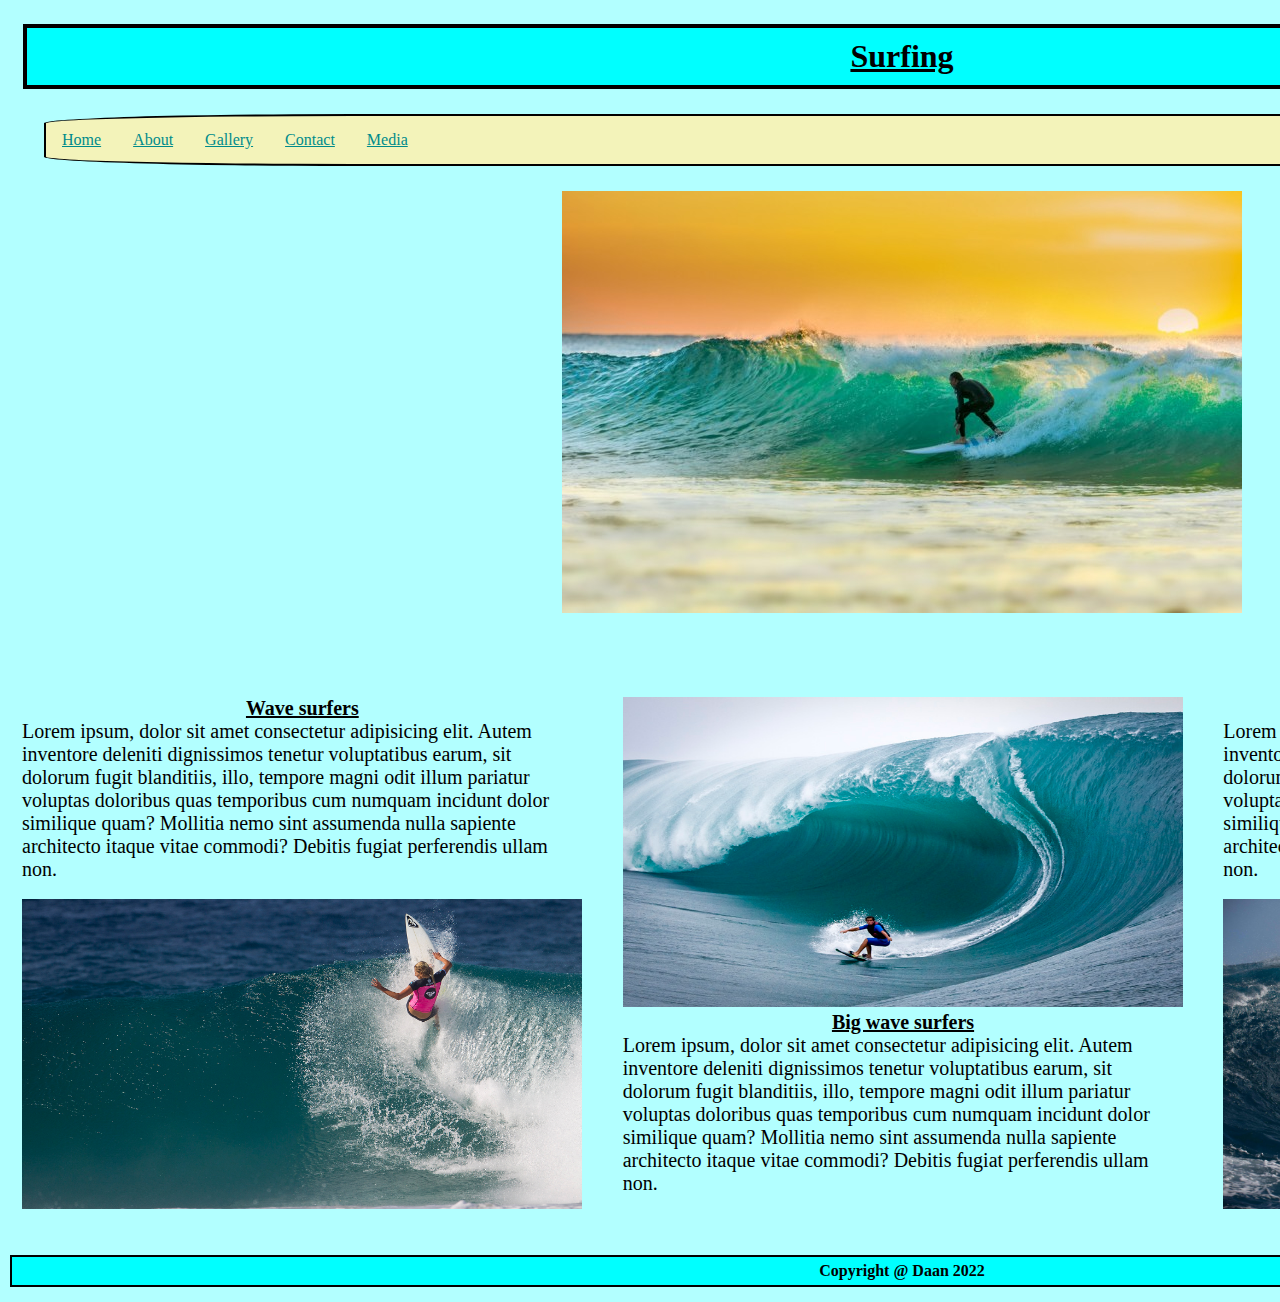
<file: Hackaton/index.html>
<!DOCTYPE html>
<html lang="en">

<head>
    <meta charset="UTF-8">
    <meta http-equiv="X-UA-Compatible" content="IE=edge">
    <meta name="viewport" content="width=device-width, initial-scale=1.0">
    <title>Wave Surfing</title>
    <link rel="stylesheet" href="style.css">
</head>

<body>
    <header>
        <div>
            <h1 class="black-border">Surfing</h1>
        </div>

        <aside>
        <div class="container-1">
            <div class="box-1">
                <nav>
                    <div class="wrapper">
                        <ul>
                            <li><a href="index.html">Home</a></li>
                            <li><a href="about.html">About</a></li>
                            <li><a href="gallery.html">Gallery</a></li>
                            <li><a href="contact.html">Contact</a></li>
                            <li><a href="media.html">Media</a></li>
                        </ul>
                    </div>
                </nav>
            </div>
        </div>
    </aside>

        <img class="surfer-1" src="img/golf-surfing.jpg" alt="dude on board">
        
        <br>    
    </header>

    <main>
        <div class="flex-container">
            <div class="box-1">
                <h3>Wave surfers</h3>
                <p>Lorem ipsum, dolor sit amet consectetur adipisicing elit. Autem inventore deleniti dignissimos
                    tenetur
                    voluptatibus earum, sit dolorum fugit blanditiis, illo, tempore magni odit illum pariatur voluptas
                    doloribus
                    quas temporibus cum numquam incidunt dolor similique quam? Mollitia nemo sint assumenda nulla
                    sapiente
                    architecto itaque vitae commodi? Debitis fugiat perferendis ullam non.
                </p>
                <br>
                <img src="img/as_surf_steph_vert_kirstin_2048.jpg" width="560" height="310" alt="stepk kirsten">
            </div>

            <div class="box-2">
                <img src="img/teahupoocylinder.jpg" width="560" height="310" alt="surfer riding a big wave">
                <h3>Big wave surfers</h3>
                <p>Lorem ipsum, dolor sit amet consectetur adipisicing elit. Autem inventore deleniti dignissimos
                    tenetur
                    voluptatibus earum, sit dolorum fugit blanditiis, illo, tempore magni odit illum pariatur voluptas
                    doloribus
                    quas temporibus cum numquam incidunt dolor similique quam? Mollitia nemo sint assumenda nulla
                    sapiente
                    architecto itaque vitae commodi? Debitis fugiat perferendis ullam non.
                </p>
            </div>

            <div class="box-3">
                <h3>Big wave surfers</h3>
                <p>Lorem ipsum, dolor sit amet consectetur adipisicing elit. Autem inventore deleniti dignissimos
                    tenetur
                    voluptatibus earum, sit dolorum fugit blanditiis, illo, tempore magni odit illum pariatur voluptas
                    doloribus
                    quas temporibus cum numquam incidunt dolor similique quam? Mollitia nemo sint assumenda nulla
                    sapiente
                    architecto itaque vitae commodi? Debitis fugiat perferendis ullam non.
                </p>
                <br>
                <img src="img/big-surf-wave.jpg" width="560" height="310" alt="big Wave surfer">
            </div>
        </div>
    </main>

    <br>
    <footer>
        <div><strong>Copyright @ Daan 2022</strong></div>
    </footer>

</body>

</html>
</file>
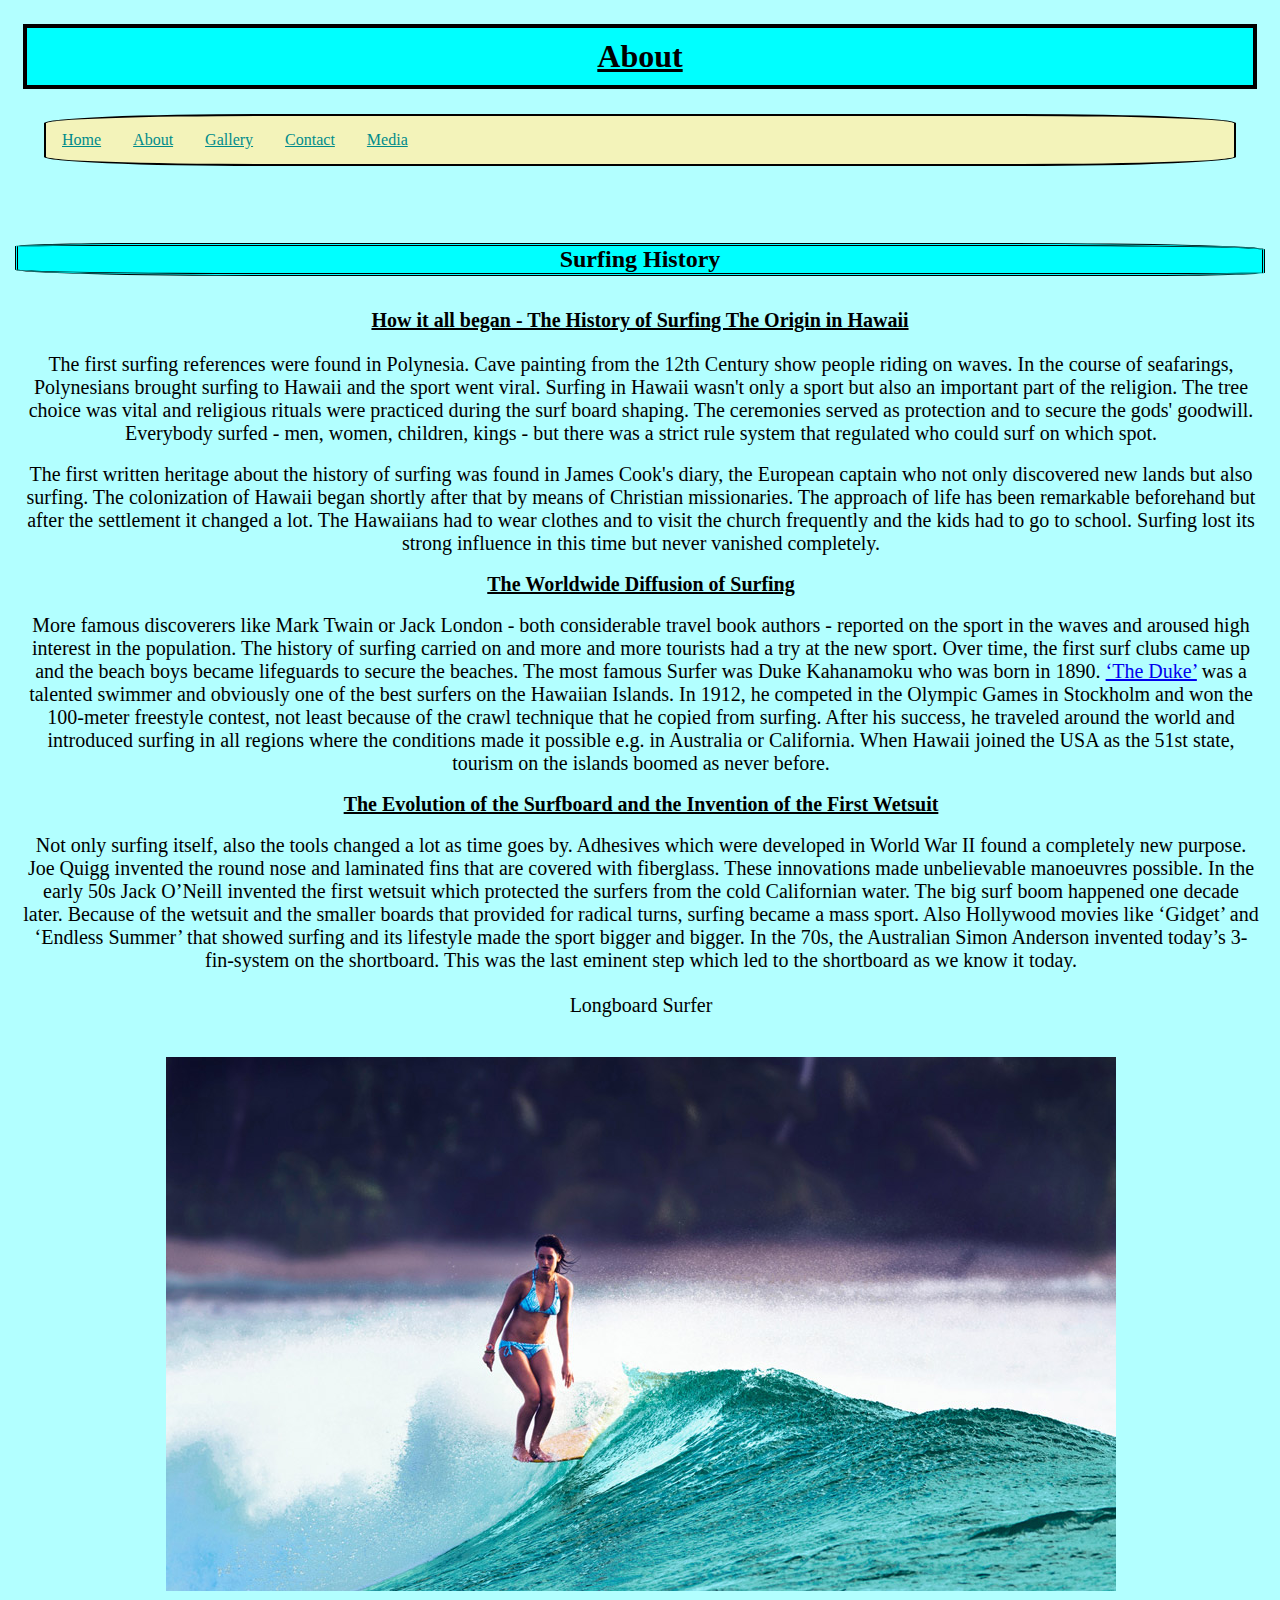
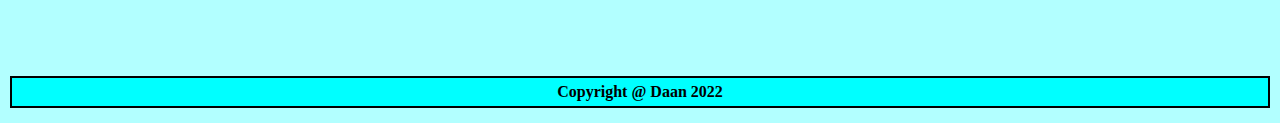
<file: Hackaton/about.html>
<!DOCTYPE html>
<html lang="en">

<head>
    <meta charset="UTF-8">
    <meta http-equiv="X-UA-Compatible" content="IE=edge">
    <meta name="viewport" content="width=device-width, initial-scale=1.0">
    <title>About</title>
    <link rel="stylesheet" href="style.css">
</head>

<body>
    <header>
        <div>
            <h1 class="black-border">About</h1>
        </div>

        <aside>
        <div class="container-1">
            <div class="box-1">
                <nav>
                    <div class="wrapper">
                        <ul>
                            <li><a href="index.html">Home</a></li>
                            <li><a href="about.html">About</a></li>
                            <li><a href="gallery.html">Gallery</a></li>
                            <li><a href="contact.html">Contact</a></li>
                            <li><a href="media.html">Media</a></li>
                        </ul>
                    </div>
                </nav>
            </div>
        </div>
    </aside>
    
        <br>
    </header>

    <main>
        <h2>Surfing History</h2>
        <br>
        <h3>How it all began - The History of Surfing
            The Origin in Hawaii</h3>
            
        <div class="flex-container-2">
            <div class="box-4">
                <p>The first surfing references were found in Polynesia. Cave painting from the 12th Century show people
                    riding on waves. In the course of seafarings, Polynesians brought surfing to Hawaii and the sport
                    went
                    viral. Surfing in Hawaii wasn't only a sport but also an important part of the religion. The tree
                    choice
                    was vital and religious rituals were practiced during the surf board shaping. The ceremonies served
                    as
                    protection and to secure the gods' goodwill. Everybody surfed - men, women, children, kings - but
                    there
                    was a strict rule system that regulated who could surf on which spot.
                </p>

                <br>
                <p>
                    The first written heritage about the history of surfing was found in James Cook's diary, the
                    European captain who not only discovered new lands but also surfing.
                    The colonization of Hawaii began shortly after that by means of Christian missionaries. The approach
                    of life has been remarkable beforehand but after the settlement it changed a lot. The Hawaiians had
                    to wear clothes and to visit the church frequently and the kids had to go to school. Surfing lost
                    its strong influence in this time but never vanished completely.
                </p>
                <br>

                <h3>The Worldwide Diffusion of Surfing</h3>
                <br>
                <p>More famous discoverers like Mark Twain or Jack London - both considerable travel book authors -
                    reported on the sport in the waves and aroused high interest in the population. The history of
                    surfing carried on and more and more tourists had a try at the new sport. Over time, the first surf
                    clubs came up and the beach boys became lifeguards to secure the beaches. The most famous Surfer was
                    Duke Kahanamoku who was born in 1890. <a href="https://en.wikipedia.org/wiki/Duke_Kahanamoku"
                        target="_blank" title="The Duke">‘The Duke’</a> was a talented swimmer and obviously one of the
                    best surfers on the Hawaiian Islands. In 1912, he competed in the Olympic Games in Stockholm and won
                    the 100-meter freestyle contest, not least because of the crawl technique that he copied from
                    surfing. After his success, he traveled around the world and introduced surfing in all regions where
                    the conditions made it possible e.g. in Australia or California.

                    When Hawaii joined the USA as the 51st state, tourism on the islands boomed as never before.
                </p>
                <br>

                <h3>The Evolution of the Surfboard and the Invention of the First Wetsuit
                </h3>
                <br>
                <p> Not only surfing itself, also the tools changed a lot as time goes by. Adhesives which were
                    developed in World War II found a completely new purpose. Joe Quigg invented the round nose and
                    laminated fins that are covered with fiberglass. These innovations made unbelievable manoeuvres
                    possible.

                    In the early 50s Jack O’Neill invented the first wetsuit which protected the surfers from the cold
                    Californian water. The big surf boom happened one decade later. Because of the wetsuit and the
                    smaller boards that provided for radical turns, surfing became a mass sport. Also Hollywood movies
                    like ‘Gidget’ and ‘Endless Summer’ that showed surfing and its lifestyle made the sport bigger and
                    bigger.
                    In the 70s, the Australian Simon Anderson invented today’s 3-fin-system on the shortboard. This was the last eminent step which led to the shortboard as we know it today. 
                </p>
                <br>

                
                <div class="flex-container">
                    </div>
                    <p>Longboard Surfer</p>
                    <div class="box-5"><img class="surfer-3" src="img/Kassia-Meador-Swatch-Longboard-Surfing.jpg" width="" alt="Longboard">
                </div>                   
            </div>
        </div>
    </main>

    <br>
    <footer>
        <div><strong>Copyright @ Daan 2022</strong></div>
    </footer>
</body>

</html>
</file>
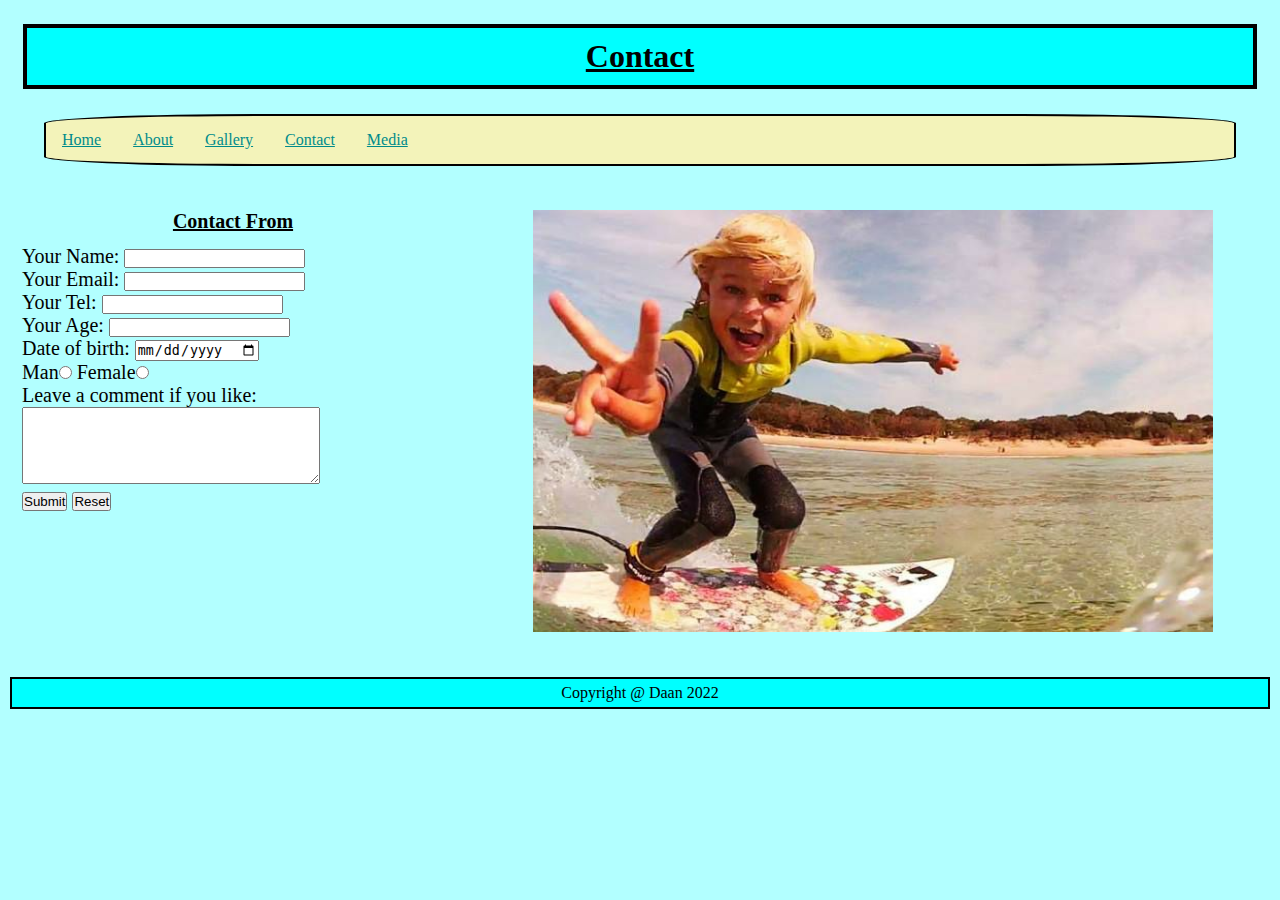
<file: Hackaton/contact.html>
<!DOCTYPE html>
<html lang="en">

<head>
    <meta charset="UTF-8">
    <meta http-equiv="X-UA-Compatible" content="IE=edge">
    <meta name="viewport" content="width=device-width, initial-scale=1.0">
    <title>Contact</title>
    <link rel="stylesheet" href="style.css">
</head>

<img class="surfer-6" src="img/kiddo-surfer-peace.jpg" width="680" height="422"
            alt="kiddo on board">

<body>
    <header>
        <div>
            <h1 class="black-border">Contact</h1>
        </div>

        <aside>
        <div class="container-1">
            <div class="box-1">
                <nav>
                    <div class="wrapper">
                        <ul>
                            <li><a href="index.html">Home</a></li>
                            <li><a href="about.html">About</a></li>
                            <li><a href="gallery.html">Gallery</a></li>
                            <li><a href="contact.html">Contact</a></li>
                            <li><a href="media.html">Media</a></li>
                        </ul>
                    </div>
                </nav>
            </div>
        </div>
    </aside>
    </header>


    <main>
        <h3>Contact From</h3>
        <div class="container-10">
        <div class="contact-form">
            <form name="contact" method="POST" data-netlify="true">
                <p>
                    <label>Your Name: <input type="text" name="" /></label>
                </p>
                <p>
                    <label>Your Email: <input type="email" name="email" /></label>
                </p>
                <p>
                    <label>Your Tel: <input type="tel" name="phone"> </label>
                </p>
                <p>
                    <label>Your Age: <input type="number" name="age" /></label>
                </p>
                <p>
                    <label>Date of birth: <input type="date" name="birthday"> </label>
                </p>
                <p>
                    <label>Man<input type="radio" name="gender" value="Man" /> </label>
                    <label>Female<input type="radio" name="gender" value="Female" /> </label>
                </p>
                <p>
                    <p>Leave a comment if you like:</p>
                    <label> <textarea name="message" rows="5" cols="35"></textarea></label>
                    </p>
                <p>
                    <button type="submit">Submit</button>
                    <button type="reset">Reset</button>
                </p>
            </form>
        </div>
    </div>
    </main>

    <div class="footer"></div>
    <footer>
        <div>Copyright @ Daan 2022</div>
    </footer>
</body>

</html>
</file>
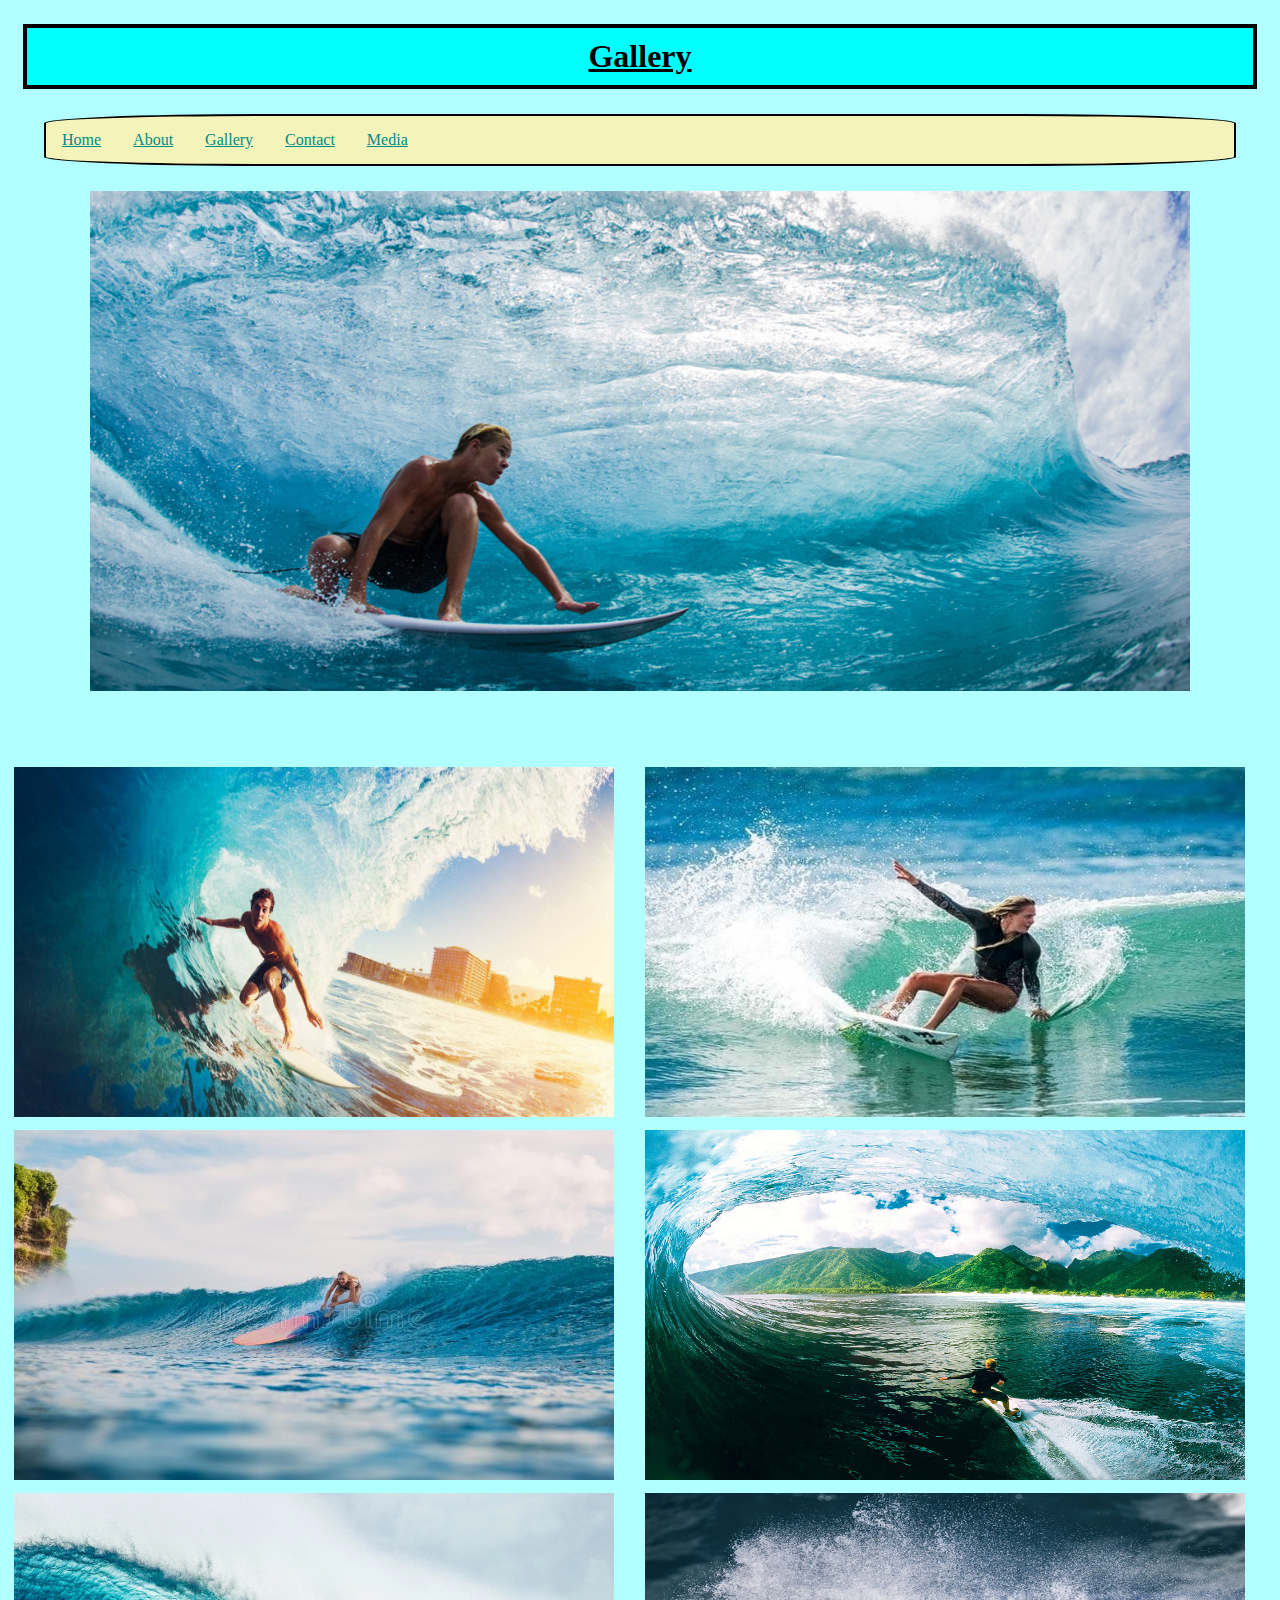
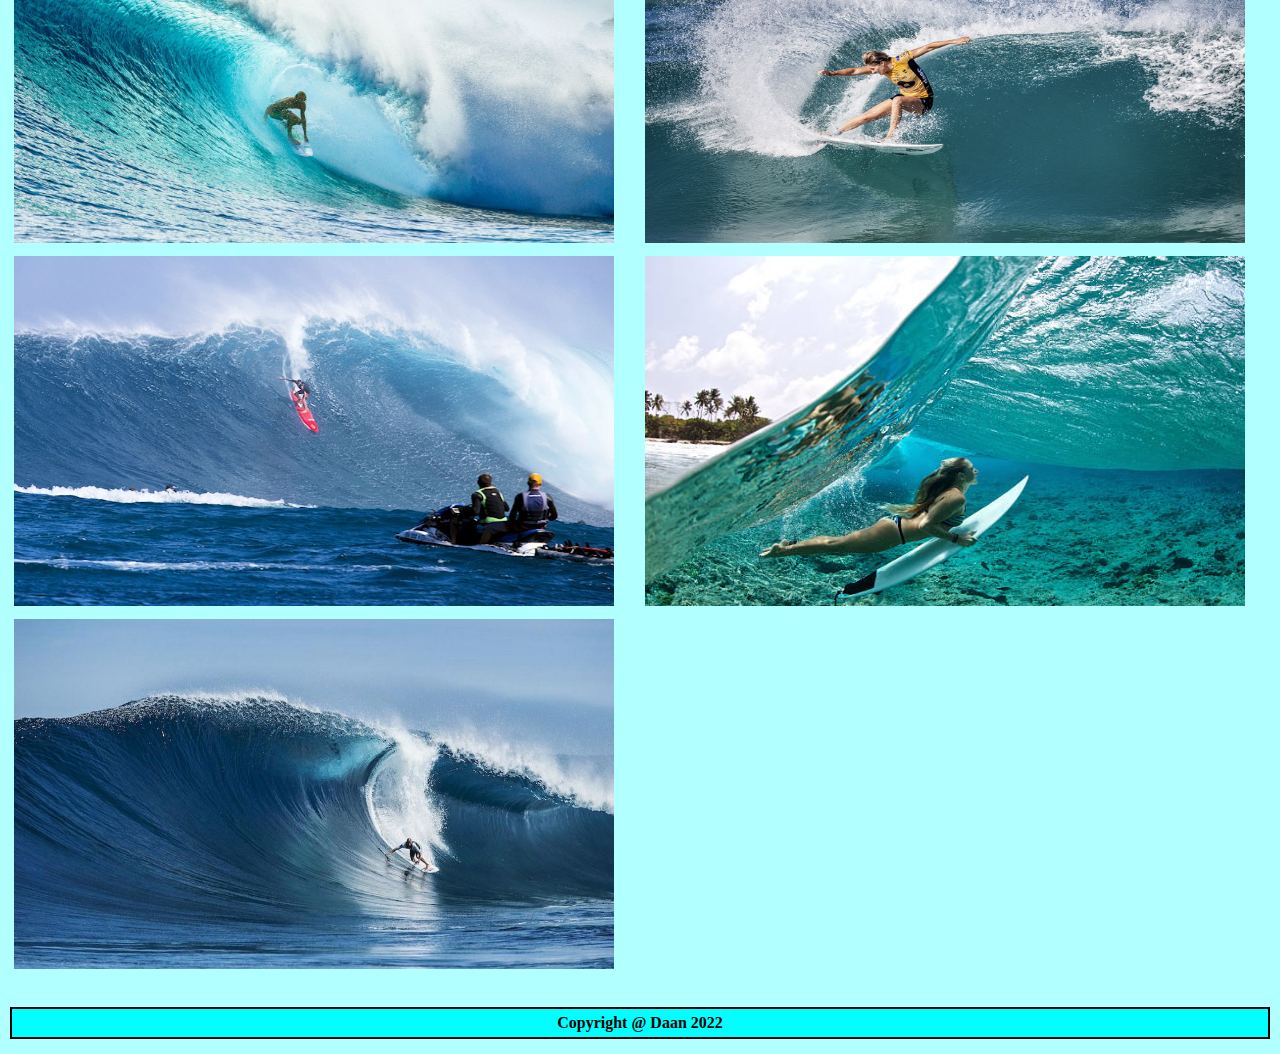
<file: Hackaton/gallery.html>
<!DOCTYPE html>
<html lang="en">

<head>
    <meta charset="UTF-8">
    <meta http-equiv="X-UA-Compatible" content="IE=edge">
    <meta name="viewport" content="width=device-width, initial-scale=1.0">
    <title>Gallery</title>
    <link rel="stylesheet" href="style.css
    ">
</head>

<body>
    <header>
        <div>
            <h1 class="black-border">Gallery</h1>
        </div>

        <aside>
            <div class="container-1">
                <div class="box-1">
                    <nav>
                        <div class="wrapper">
                            <ul>
                                <li><a href="index.html">Home</a></li>
                                <li><a href="about.html">About</a></li>
                                <li><a href="gallery.html">Gallery</a></li>
                                <li><a href="contact.html">Contact</a></li>
                                <li><a href="media.html">Media</a></li>
                            </ul>
                        </div>
                    </nav>
                </div>
            </div>
        </aside>
        
        <img class="surfer-5" src="img/surfer-under-wave.jpg" width="1100" height="500" alt="dude on board">

        <br>
    </header>

    <main>
        <div class="image-grid-container">
            
            <div class="gallery-img-1">                <img src="img/surf-teaser-retina.jpg" width="600" height="350" alt="surfer teaser">
            </div>

            <div class="gallery-img-2">
                <img src="img/surf-girl.jpg" width="600" height="350" alt="surf girl">
            </div>

            <div class="gallery-img-3">
                <img src="img/op-golf-surfer-en-oceaangolf-123187596.jpg" width="600" height="350"
                    alt="surfer and ocea">
            </div>

            <div class="gallery-img-4">
                <img src="img/Hawaii-Surf.jpg" width="600" height="350" alt="hawaii surf">
            </div>

            <div class="gallery-img-5">
                <img src="img/au-surf-guide-02 jpg.png" width="600" height="350" alt="aus surf">
            </div>

            <div class="gallery-img-6">
                <img src="img/stephanie-gilmore-ride.jpg" width="600" height="350" alt="step gilmore">
            </div>

            <div class="gallery-img-7">
                <img src="img/bestsurfspotshawaii.jpg" width="600" height="350" alt=" best surf spot">
            </div>

            <div class="gallery-img-8">
                <img src="img/surfer-underwater.jpg" width="600" height="350" alt=" surfer underwater">
            </div>

            <div class="gallery-img-9">
                <img src="img/surf-best-spots-surfspots-van-europa-.jpg" width="600" height="350" alt="best spot">
            </div>
        </div>
    </main>

    <main></main>

    <br>
    <footer>
        <div><strong>Copyright @ Daan 2022</strong></div>
    </footer>
</body>

</html>
</file>
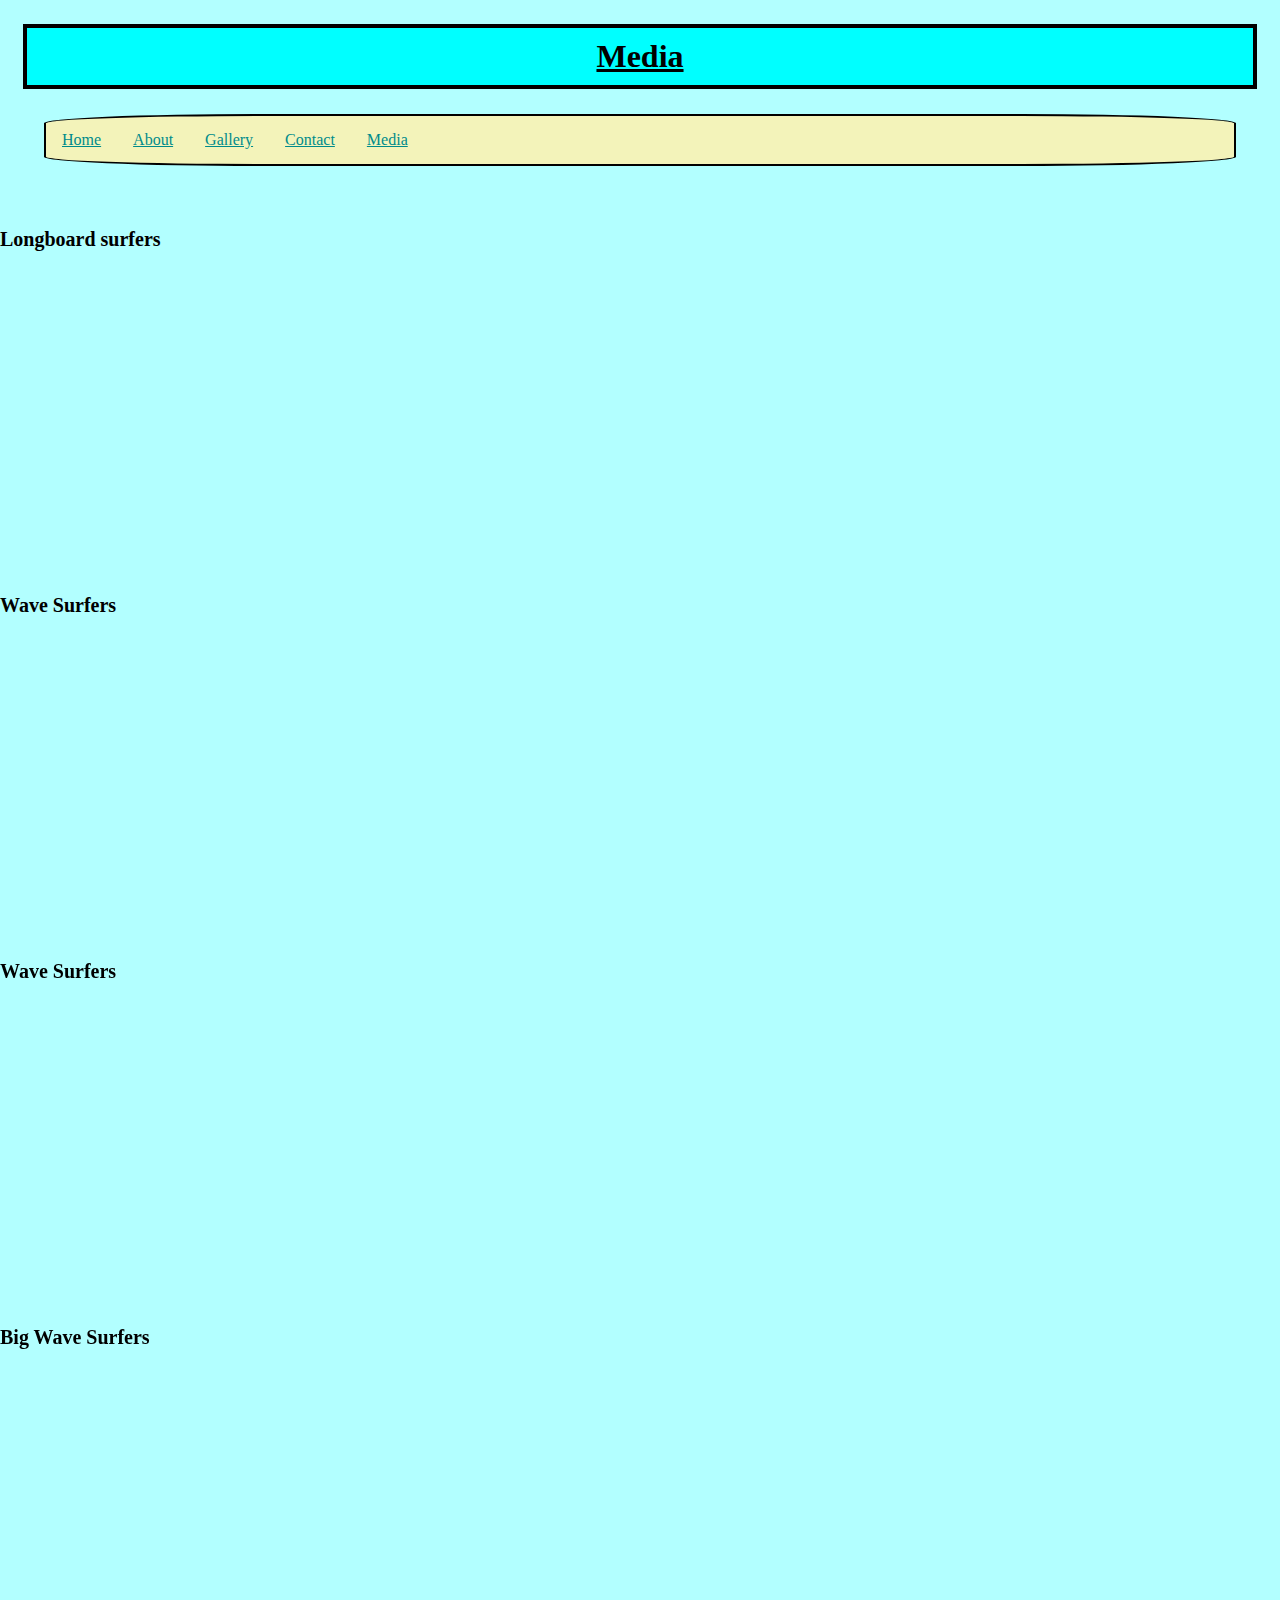
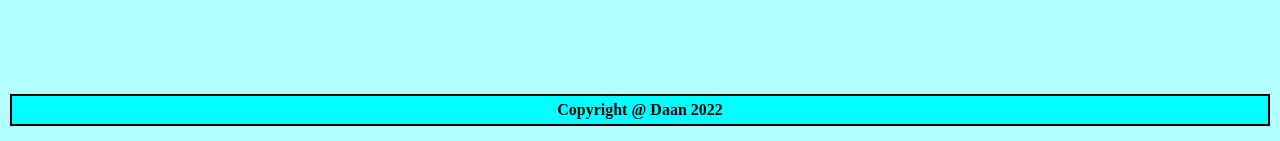
<file: Hackaton/media.html>
<!DOCTYPE html>
<html lang="en">

<head>
    <meta charset="UTF-8">
    <meta http-equiv="X-UA-Compatible" content="IE=edge">
    <meta name="viewport" content="width=device-width, initial-scale=1.0">
    <title>Media</title>
    <link rel="stylesheet" href="style.css">
</head>

<body>
    <header>
        <div>
            <h1 class="black-border">Media</h1>
        </div>

        <aside>
            <div class="container-1">
                <div class="box-1">
                    <nav>
                        <div class="wrapper">
                            <ul>
                                <li><a href="index.html">Home</a></li>
                                <li><a href="about.html">About</a></li>
                                <li><a href="gallery.html">Gallery</a></li>
                                <li><a href="contact.html">Contact</a></li>
                                <li><a href="media.html">Media</a></li>
                            </ul>
                        </div>
                    </nav>
                </div>
            </div>
        </aside>
        <br>
    </header>


    <main>
        <p><strong>Longboard surfers</strong></p>

        <div class="container-video">
            <div class="video-1">
                <iframe width="560" height="315" src="https://www.youtube.com/embed/Q_ReXuz3xww" title="YouTube video player" frameborder="0" allow="accelerometer; clipboard-write; encrypted-media; gyroscope; picture-in-picture" allowfullscreen></iframe>
            </div>
        </div>
        <br>

        <p><strong>Wave Surfers</strong></p>
        <div class="container-video">
            <div class="video-2">
                <iframe width="560" height="315" src="https://www.youtube.com/embed/jabEDjR6IHs"
                    title="YouTube video player" frameborder="0"
                    allow="accelerometer; clipboard-write; encrypted-media; gyroscope; picture-in-picture"
                    allowfullscreen></iframe>
            </div>
        </div>
        <br>

        <p><strong>Wave Surfers</strong></p>
        <div class="container-video">
            <div class="video-3"></div>
            <iframe width="560" height="315" src="https://www.youtube.com/embed/ma67yOdMQfs"
                title="YouTube video player" frameborder="0"
                allow="accelerometer; clipboard-write; encrypted-media; gyroscope; picture-in-picture"
                allowfullscreen></iframe>
        </div>

        <br>
        <p><strong>Big Wave Surfers</strong></p>
        <div class="container-video">
            <div class="video-4">
                <iframe width="560" height="315" src="https://www.youtube.com/embed/KWjqicp6Lt0" title="YouTube video player" frameborder="0" allow="accelerometer;clipboard-write; encrypted-media; gyroscope; picture-in-picture" allowfullscreen></iframe>
            </div>
        </div>
    </main>

    <br>
    <footer>
        <div><strong>Copyright @ Daan 2022</strong></div>
    </footer>
</body>

</html>
</file>
<file: Hackaton/style.css>
* {
    margin: 0;
    padding: 0;
}

* {
    box-sizing: border-box;
}

body {
    height: 100%;
    display: grid;
    background-color: rgb(178, 255, 255);
    grid-template-areas: "hd hd"
                        "main sidebar"
                        "footer footer";
}

header {
    /*background-color: bisque;*/
    grid-area: hd;
}

aside {
   grid-area: sidebar;
}

main {
    /*background-color: blueviolet;*/
    grid-area: main;
}

footer {
    grid-area: footer;
}

header {
    margin: 15px;
    padding: 4px;
    
}
/*.wrapper {
    margin: 0 auto;
    width: 1000px ;
}*/

/*Header*/
.surfer-1 {
    display: block;
    margin: 0 auto 25px auto;
}

/*Home*/
.black-border {
    border: 4px solid black;
    margin: 5px 4px 4px;
    padding: 10px;
}

h1 {
    font-family: Cambria, Cochin, Georgia, Times, 'Times New Roman', serif;
    text-align: center;
    text-decoration: underline;
    background-color: cyan;    
    border: 2px solid black;
    
    
}

h2 {
    font-family:Cambria, Cochin, Georgia, Times, 'Times New Roman', serif;
    text-align: center;
    border-style: double;
    border-radius: 10% 20%;
    background-color: cyan;
    margin: 15px;
}

h3, h4 {
    font-family: Cambria, Cochin, Georgia, Times, 'Times New Roman', serif;
    text-align: center;
    font-size: 20px;
    text-decoration: underline;
}

p {
    font-family: Cambria, Cochin, Georgia, Times, 'Times New Roman', serif;
    font-size: 20px;    
}

nav ul {
    display: flex;
    list-style-type: none;
    border: 2px solid black;
    border-radius: 18%;
    margin: 5px;
    padding: 0%;
    overflow: hidden;
    background-color: rgb(243, 243, 186); 
}

nav li {
    float: left;
}

nav a {
    display: block;
    color: darkcyan;
    text-align: center;
    padding: 15px 16px;  
}

footer {
    display: block;
    text-align: center;
    border: 2px solid black;
    background-color: cyan;
    margin: 20px 10px 15px;
    padding: 5px;
}

/*Flex home*/
.flex-container {
    display: flex;
    width: 100%;
    box-sizing: border-box;
    flex-direction: row;
    margin: 1px;
    padding: 1px;
    /*display: flex;
    flex-direction: row;
    flex-wrap: wrap;
    margin: 5px;
    padding: 20px;*/
}

/*Home*/
.box-1 {
    flex: 1;
    padding: 10px;
    margin: 10px;
    /*width: 670px;
    text-align: left;
    border-style: solid;
    margin: 3px;
    padding-left: 3px;*/
    
}

.box-2 {
    flex: 1;
    padding: 10px;
    margin: 10px;  
}

.box-3 {
    flex: 1;
    padding: 10px;
    margin: 10px;
}

/*About*/
.box-4 {
    flex: 1;
    padding: 10px;
    margin: 10px;
}

.box-5 {
    flex: 1;
    padding: 10px;
    margin: 10px;
}
/*About*/
.flex-container-2 {
    display: flex;
    box-sizing: border-box;
    text-align: center;
    width: 100%;
    box-sizing: border-box;
    flex-direction: row;
    margin: 1px;
}

/* About Longboard*/
.surfer-3 {
    flex: 1;
    margin: 10px;
    padding: 10px; 
}

/*Gallery*/
.image-grid-container {
    display: flex;
    /*background-color: antiquewhite;*/
    box-sizing: border-box;
    flex-wrap: wrap;
    padding: 10px;
    gap: 1px;
}

.surfer-5 {
    display: flex;
    margin: 0 auto 25px auto;
}

.gallery-img-1{
    flex: 1;
    margin: 2px;
    padding: 2px;
}
.gallery-img-2{
    flex: 1;
    margin: 2px;
    padding: 2px;
}
.gallery-img-3{
    flex: 1;
    margin: 2px;
    padding: 2px;
}
.gallery-img-4{
    flex: 1;
    margin: 2px;
    padding: 2px;
}
.gallery-img-5{
    flex: 1;
    margin: 2px;
    padding: 2px;
}
.gallery-img-6{
    flex: 1;
    margin: 2px;
    padding: 2px;
}
.gallery-img-7{
    flex: 1;
    margin: 2px;
    padding: 2px;
}
.gallery-img-8{
    flex: 1;
    margin: 2px;
    padding: 2px;
}
.gallery-img-9{
    flex: 1;
    margin: 2px;
    padding: 2px;
}

/*Contact*/
.container-10 {
    display: flex;
    align-items: left;
    box-sizing: border-box;
    flex-direction: wrap;
    margin: 1px;
    padding: 1px;
}

.contact-form {
    margin: 10px;
    padding-left: 10px;
    display: flex;
    align-items: left;
}


.box-8 {
    display: block;
    padding: 5px;
    margin: 5px;
}

.surfer-6 {
    display: block;
    margin: 0 auto 25px auto;
}


/*Media*/
.container-video {
    display: flex;
    flex-direction: column;
}

.video-1 {  
    display: flex;
    margin: 5px;
}

.video-2 {  
    display: flex;
    margin: 5px;
}
.video-3 {
    display: flex;
    margin: 5px;
}
.video-4 {
    display: flex;
    margin: 5px;
}

/*Media Queries*/
@media screen and (max-width: 800px) {
    body {
        background-color: rgb(247, 230, 136) ;
    }
    
    h1, h2, footer {
        background: rgb(241, 241, 202);
    }

    nav ul {
        background-color: rgb(182, 240, 240);
    }
}

/*Home*/
@media screen and (max-width: 800px) {
    .flex-container {
        flex-direction: column; 
    }

    .surfer-1 {
        width: 88%;
    }
}

/*About*/
@media screen and (max-width: 800px) {
    .flex-container-2 {
        flex-direction: column;
    }

    .surfer-3 {
        width: 100%;
    }
}

/*Gallery*/
@media screen and (max-width: 400px) {
    .image-grid-container{
        flex-direction: column;
    }

    .surfer-5 {
        width: 98%;
        height: 65%;
    }

    .gallery-img {
        flex-direction: column;
    }
}

/*Contact*/
@media screen and (max-width: 800px) {
    .container-10 {
        flex-direction: column;
    }
    
    .contact-form {
        flex-direction: column;
    }   

    .surfer-6 {
        flex-direction: row;
        width: 250px;
        height: 250px;
    }
}
    
/*Media*/
@media screen and (max-width: 800px) {
    .container-video {
        display: flex;
        flex-direction: column;
         
    }

    .video-1  {
        flex-direction: column;  
    }
    .video-2 {
        flex-direction: column;
    }
    .video-3 {
        flex-direction: column;
    }
    .video-4 {
        flex-direction: column;
    }




}
</file>
